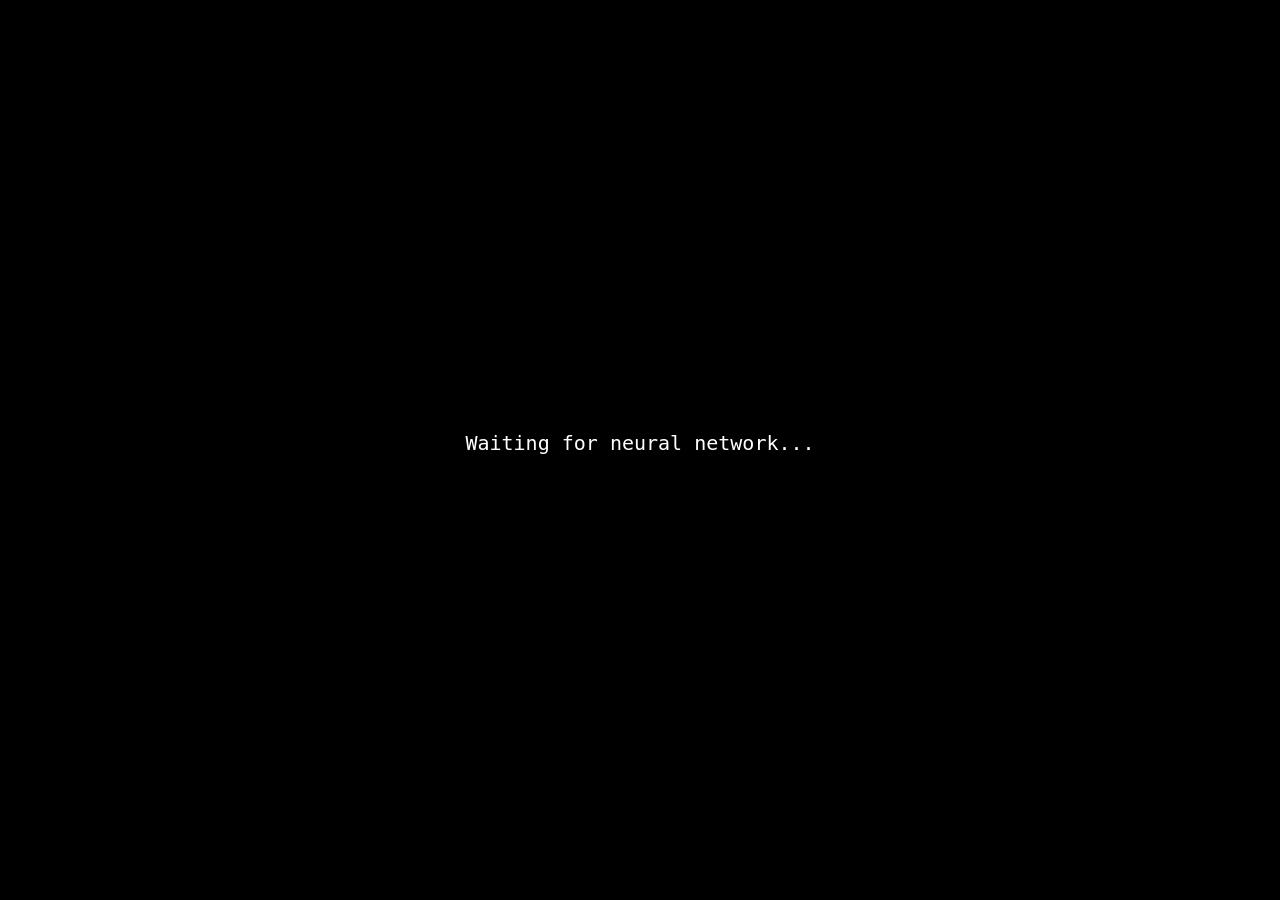
<file: visualizer/index.html>
<!DOCTYPE html>
<html lang="en">
<head>
    <meta charset="UTF-8">
    <meta name="viewport" content="width=device-width, initial-scale=1.0">

    <title>Neural Network Visualizer</title>

    <style>
        html, body {
            margin: 0;
            padding: 0;
            width: 100%;
            height: 100%;
            overflow: hidden;
        }

        canvas {
            display: block;
        }

        #chartCanvas {
            position: fixed;
            bottom: 20px;
            right: 20px;
            border-radius: 12px;
            pointer-events: none;
        }
    </style>
</head>

<body>

    <canvas id="networkCanvas"></canvas>
    <canvas id="chartCanvas" width="420" height="260"></canvas>

    <script type="module" src="./script.js"></script>

</body>
</html>
</file>
